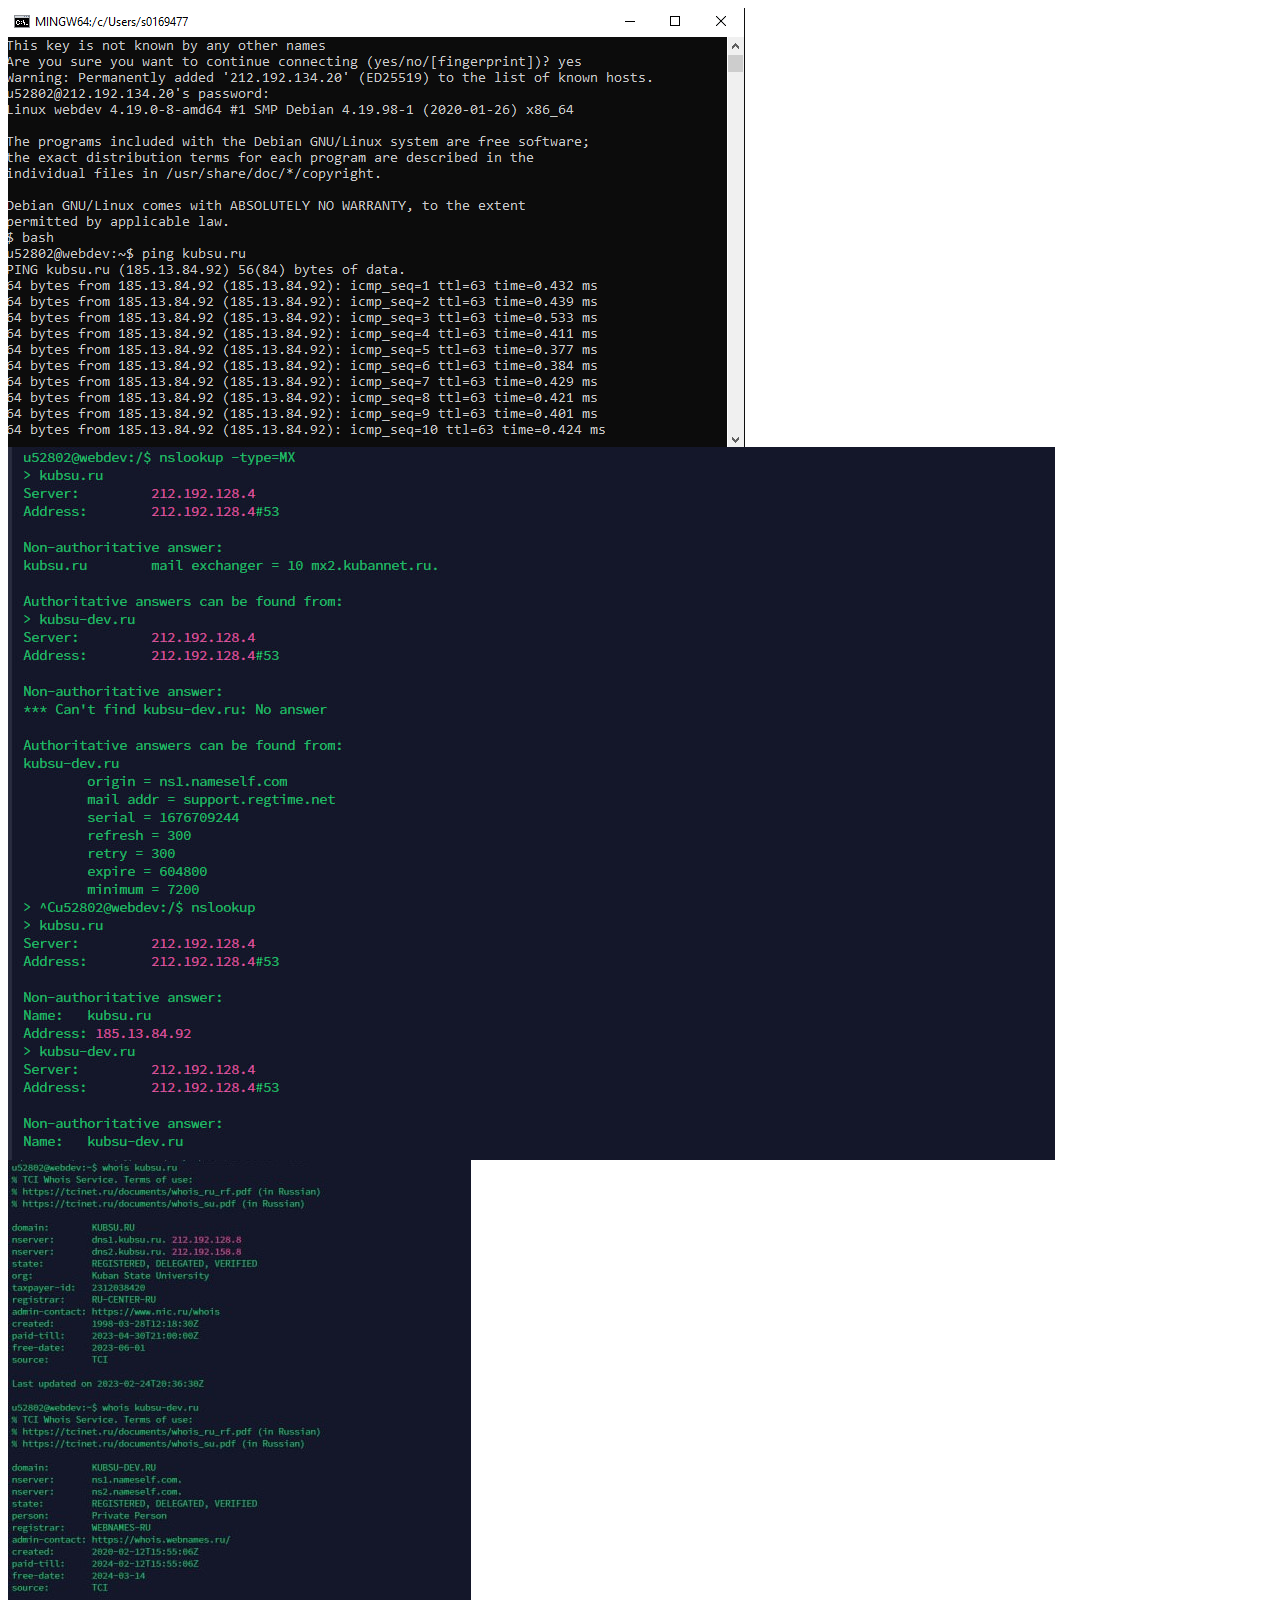
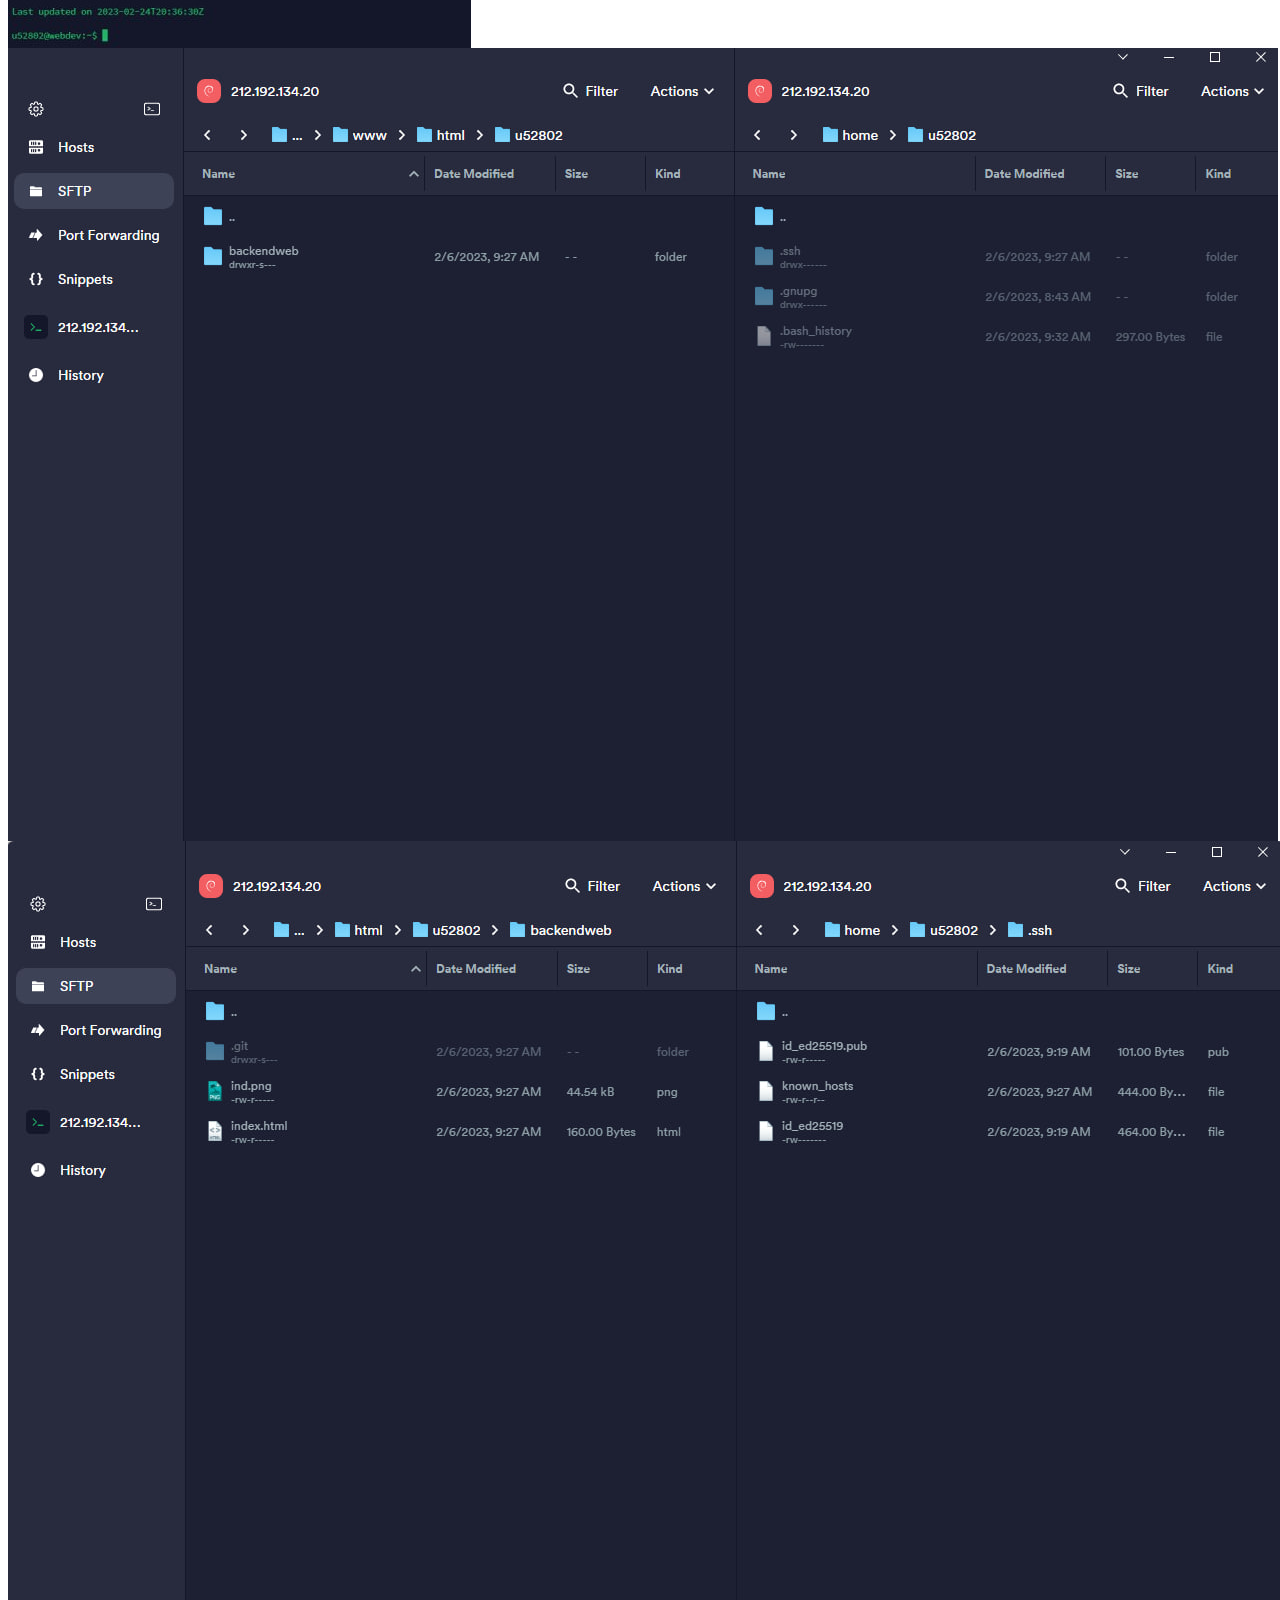
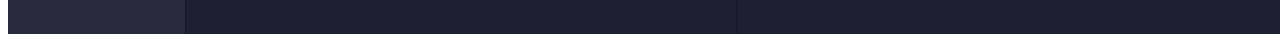
<file: backendweb/index.html>
<!DOCTYPE html>
<html lang="ru">
  <head>
    <meta charset="utf-8">
    <title>Photo</title>
  </head>
  <body>
    <div style="display: grid; width: 100%;">
      <img src="ind.png" alt="">
      <img src="nslookup11.jpg" alt="">
      <img src="whois11.jpg" alt="">
      <img src="6zad.1.jpg" alt="">
      <img src="6zad.2.jpg" alt="">
    </div>
 </body>
</html>
</file>
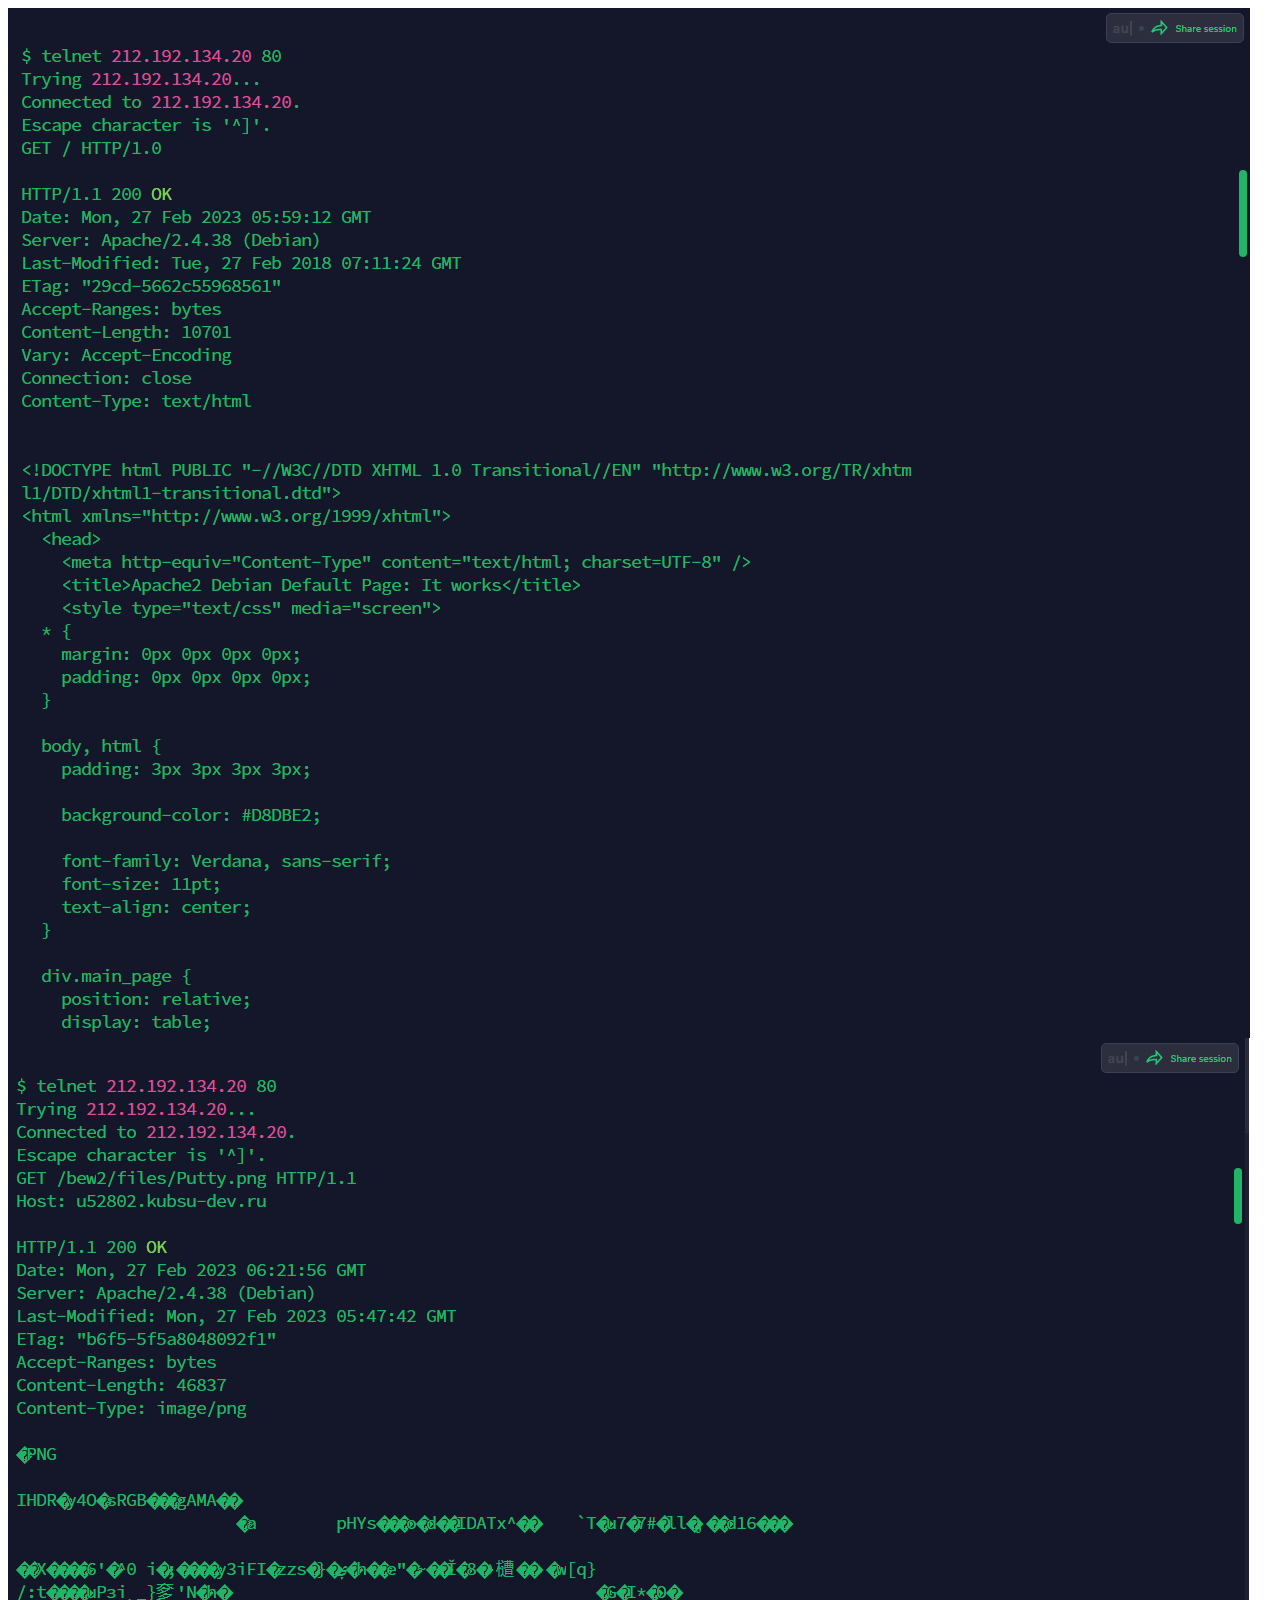
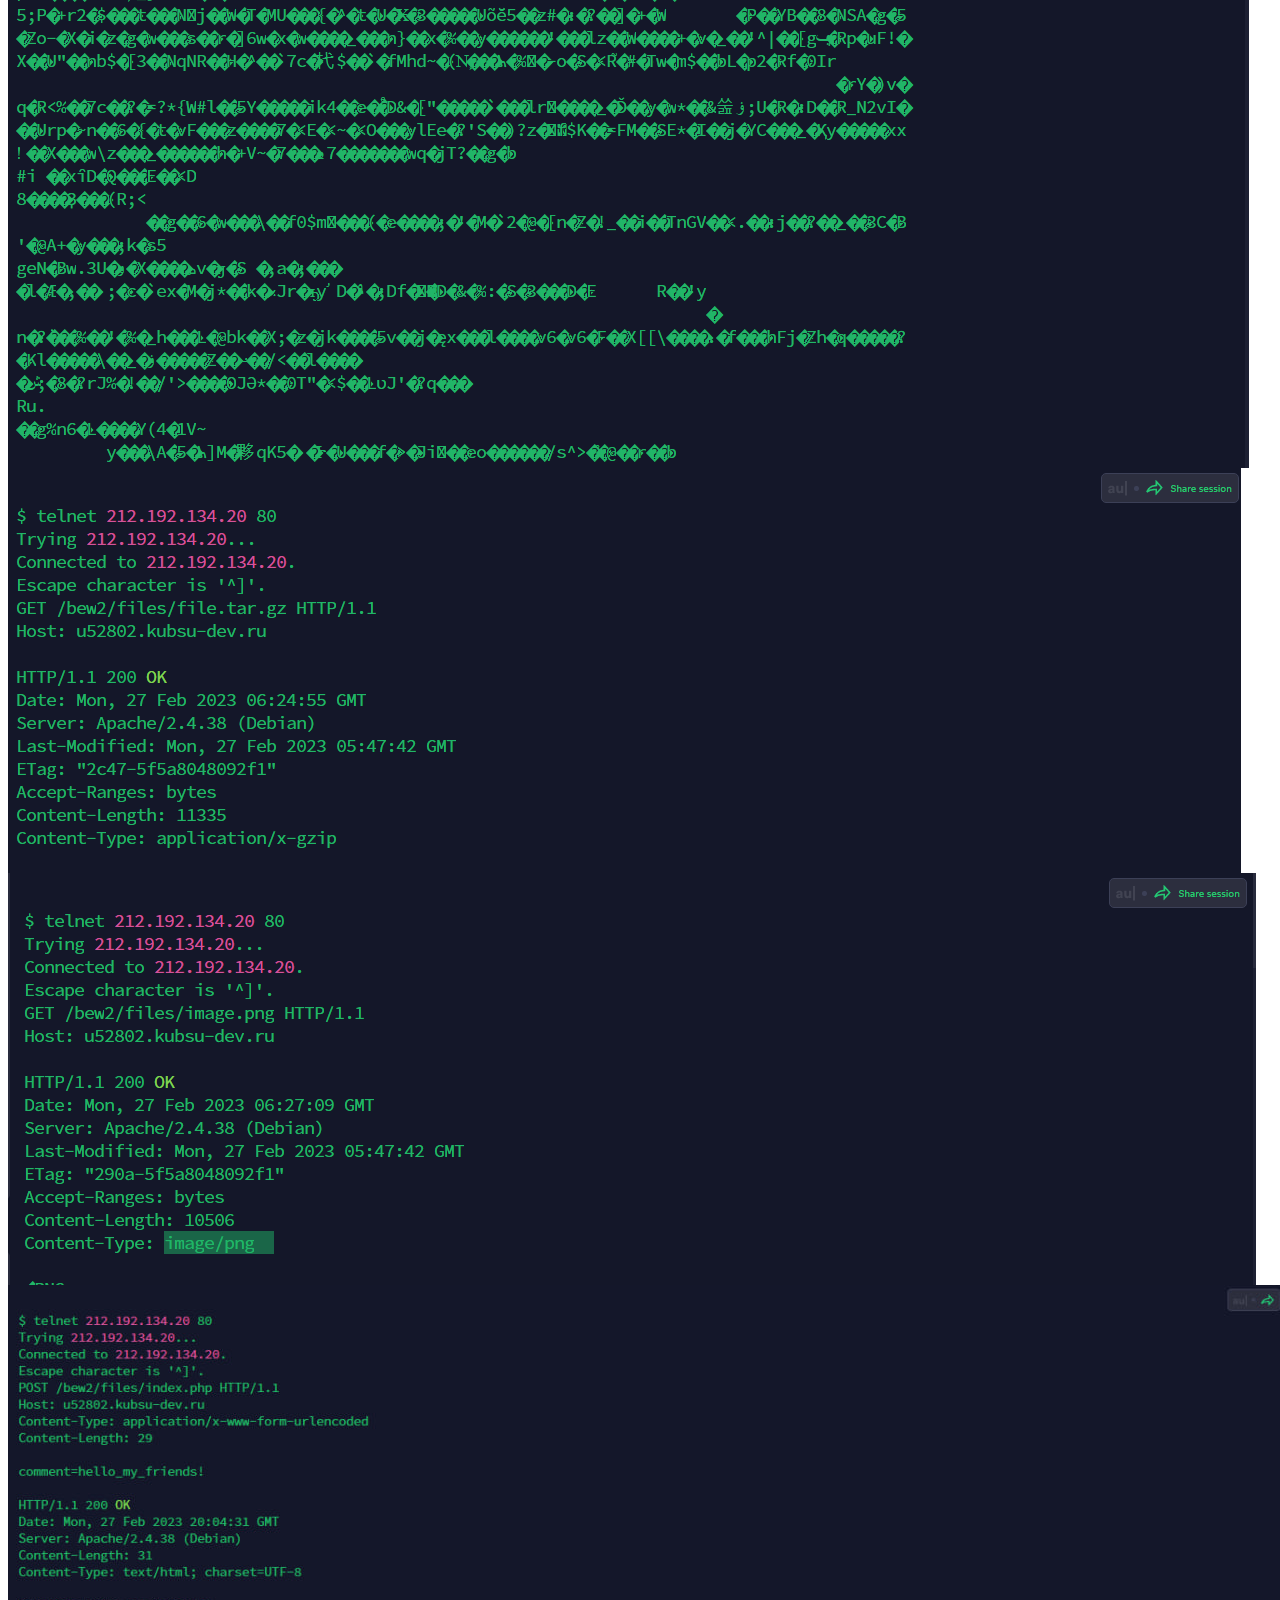
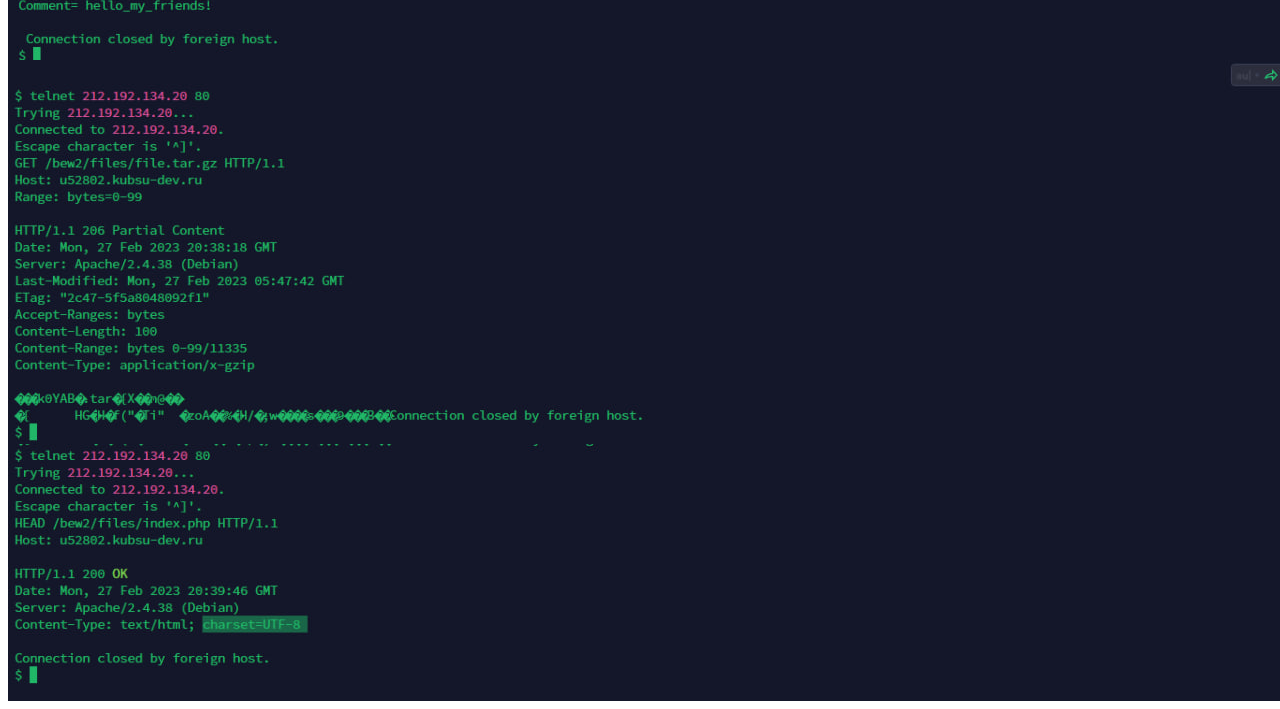
<file: bew2/index.html>
<!DOCTYPE html>
<html lang="en">
<head>
    <meta charset="UTF-8">
    <title>Title</title>
</head>
<body>
<div style="display: grid;">
  <img src="2023-02-27_09-00-02.png">
  <img src="2023-02-27_09-22-30.png">
  <img src="2023-02-27_09-25-48.png">
  <img src="2023-02-27_09-27-27.png">
  <img src="5.jpg">
  <img src="6.jpg">
  <img src="7.jpg">
  </div>
</body>
</html>
</file>
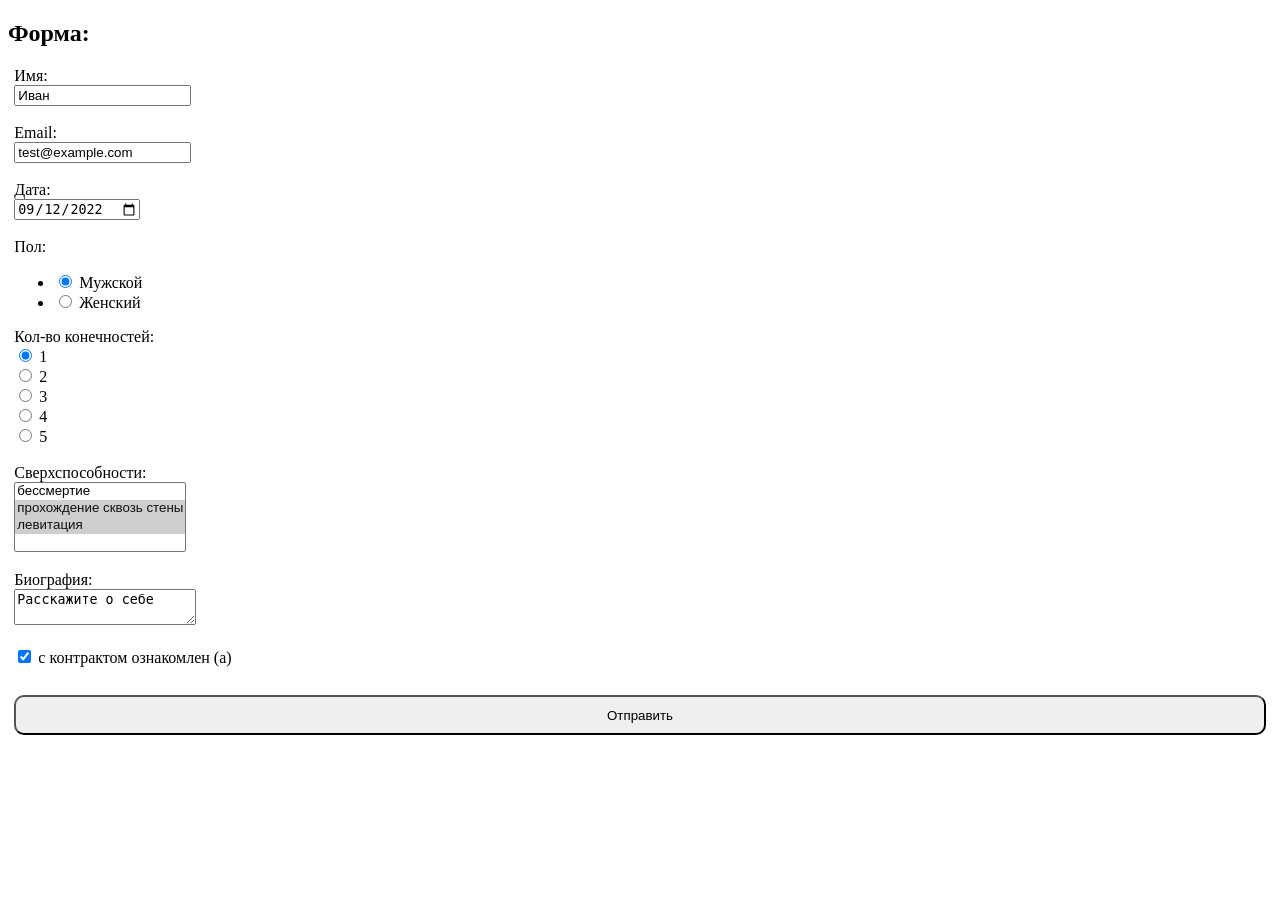
<file: bew3/index.html>
<!DOCTYPE html>
<html lang="ru">
<head>
    <meta name="viewport" content="width=device-width, initial-scale=1">
    <title>Задание 3</title>
    <link rel="stylesheet" href="style.css">
</head>
<body>
<div id="form">
    <h2 id="link3">Форма:</h2>
    <form action="https://yandex.ru/">
        <label>
            Имя:<br/>
            <input name="field-name" value="Иван"/>
        </label><br/>
        <label>
            Email:<br/>
            <input name="field-email" value="test@example.com" type="email"/>
        </label><br/>
        <label>
            Дата:<br/>
            <input name="field-date" value="2022-09-12" type="date"/>
        </label><br/>
        Пол:
        <ul>
            <li>
                <label>
                <input type="radio" checked="checked" name="radio-group-1"/>
                Мужской
            </label>
            </li>
            <li>
                <label>
                <input type="radio" name="radio-group-1"/>
                Женский
            </label>
            </li>
        </ul>
        Кол-во конечностей:<br/>
        <label>
            <input type="radio" checked="checked" name="radio-group-2"/>
            1
        </label>
        <label>
            <input type="radio" name="radio-group-2"/>
            2
        </label>
        <label>
            <input type="radio" name="radio-group-2"/>
            3
        </label>
        <label>
            <input type="radio" name="radio-group-2"/>
            4
        </label>
        <label>
            <input type="radio" name="radio-group-2"/>
            5
        </label><br/>
        <label>
            Сверхспособности:<br/>
            <select name="field-name-4[]" multiple="multiple">
                <option>бессмертие</option>
                <option selected="selected">прохождение сквозь стены</option>
                <option selected="selected">левитация</option>
            </select>
        </label><br/>
        <label>
            Биография:<br/>
            <textarea name="field-name-2">Расскажите о себе</textarea>
        </label><br/>
        <label>
            <input type="checkbox" checked="checked" name="check-1"/>
            с контрактом ознакомлен (а)
        </label><br/>
        <input type="submit" value="Отправить"/>
    </form>
</div>
</body>
</html>
</file>
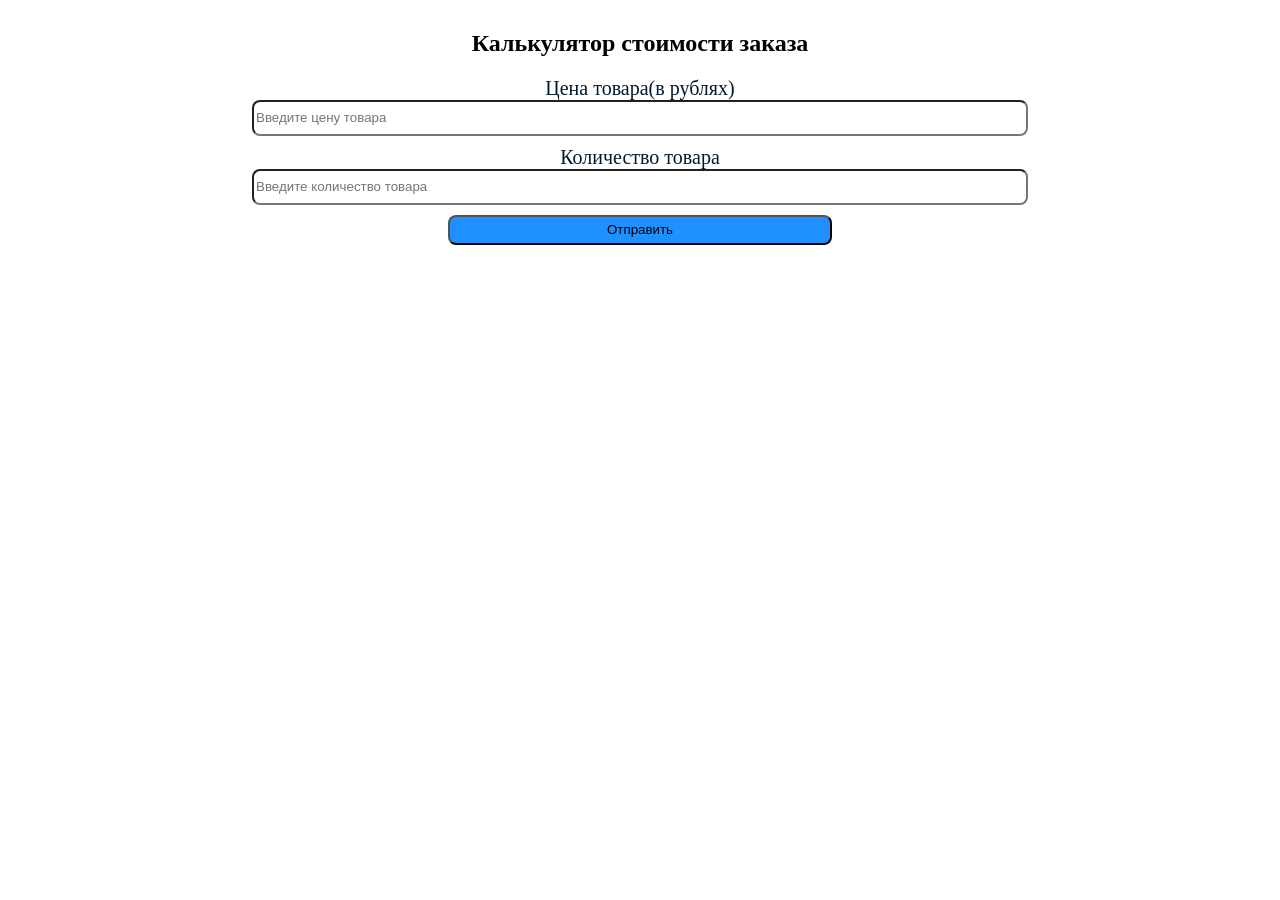
<file: zadanie5/index.html>
<!DOCTYPE html>
<html lang="ru">
<head>
    <title>Задание 5</title>
    <link rel="stylesheet" href="style.css">
    <script src="script1.js" defer></script>
</head>
    <body>
        <div class="form">
            <h2> Калькулятор стоимости заказа</h2>
            <form method="POST" id="form1">
                <div class="input1">
                    <label id="label1">Цена товара(в рублях)</label>
                    <input id="field1" type="text" name="price" placeholder="Введите цену товара">
                </div>
                <div class="input2">
                    <label id="label2">Количество товара</label>
                    <input id="field2" type="text" name="kolvo" placeholder="Введите количество товара">
                </div>
                <button type="button" onclick="valid(document.getElementById('form1'))" name="button">
                    Отправить
                </button>
            </form>
        </div>
        <div id="result"></div>
    </body>
</html>
</file>
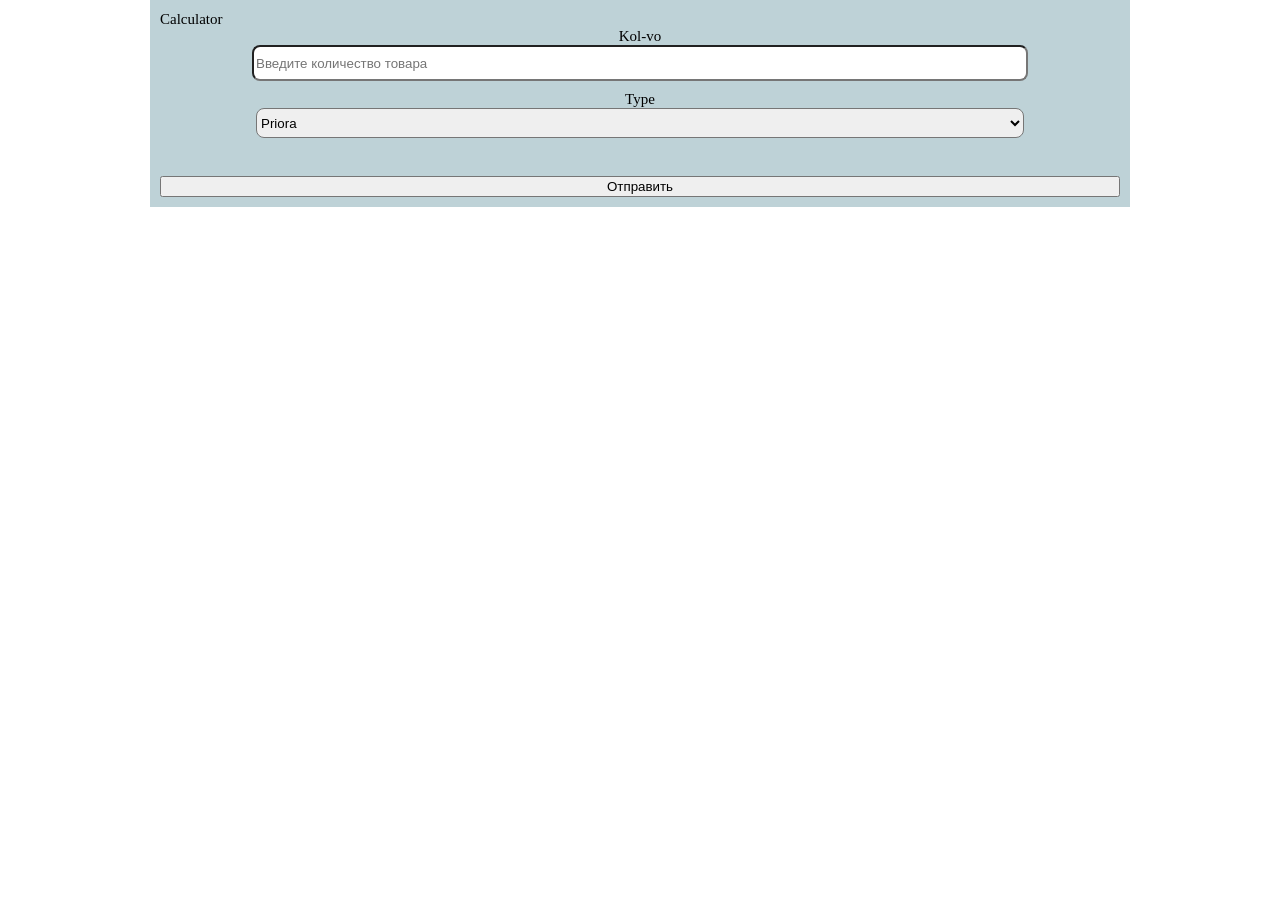
<file: zadanie6/index.html>
<!DOCTYPE html>
<html lang="ru">
<head>
    <title>Задание 6 </title>
    <link rel="stylesheet" href="style.css">
    <script src="script.js" defer=""></script>
</head>
    <body>
        <div class="form">
             <label id="lb">Calculator</label>
            <form method="POST" id="form1">
                <div class="input" id="input">
                    <label id="lb">Kol-vo</label>
                    <input id="field1" type="text" name="kolvo" placeholder="Введите количество товара">
                </div>
                <div class="list" id="list">
                    <label id="lb">Type</label>
                    <select name="fieldname3" id="field_name_3">
                        <option value="1">Priora</option>
                        <option value="2">Iphone</option>
                        <option value="3">Laptop</option>
                    </select>
                </div>
                <div class="radiobox" id="radiobox" style="display: none;">
                    <label id="lb">Объем памяти</label><br>
                        <label>
                            <input type="radio" name="radiobox" value="rd1">128гб
                        </label><br>
                        <label>
                            <input type="radio" name="radiobox" value="rd2">256гб
                        </label><br>
                        <label>
                            <input type="radio" name="radiobox" value="rd3">512гб
                        </label>
                </div>
                <div class="checkbox" id="checkbox1" style="display: block;">
                    <label id="lb">Доп свойства сборки</label><br>
                        <label>
                            <input type="checkbox" name="ch1">C SSD
                        </label>
                        <label>
                            <input type="checkbox" name="ch2">Видеокарта новейшая(rtx 4 поколения)
                        </label>
                        <label>
                            <input type="checkbox" name="ch3">Процессор популярног бренда(intel или ryzen)
                        </label>
                </div><br>
                <input id="button1" autocomplete="off" type="button" onclick="update()" name="button" value="Отправить">
            </form>
        </div>
        <div id="rez"></div>
    </body>
</html>
</file>
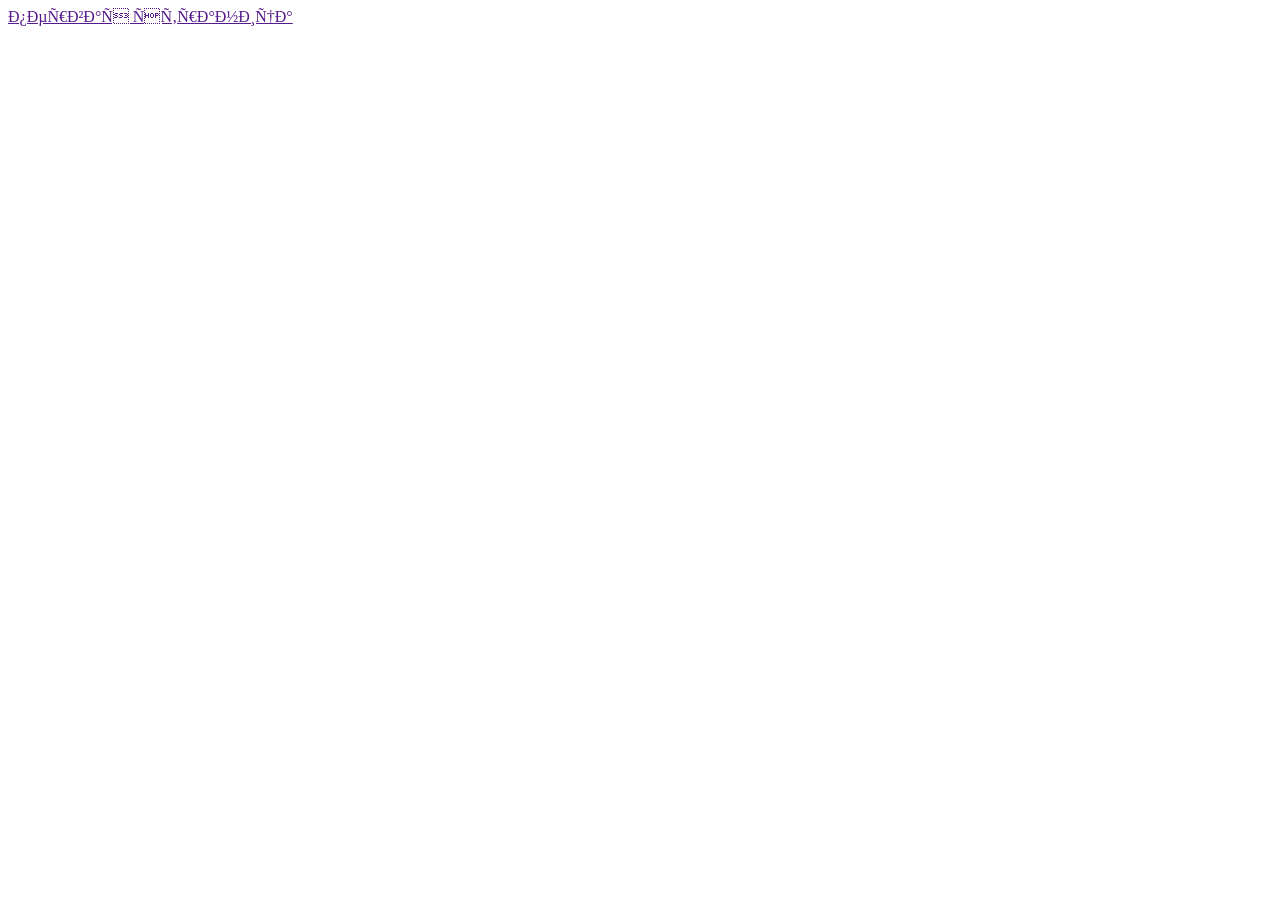
<file: zadanie8/index.html>
<!DOCTYPE html>
<html lang="ru">
<head>
    <title>Задание 8</title>
    <link rel="stylesheet" href="zad1.css">
    <script src="https://ajax.googleapis.com/ajax/libs/jquery/2.2.4/jquery.min.js"></script>
    <script src="zad1.js" defer=""></script>
</head>
<body>
    <a class="b-container" href="" onclick="followLink(event, this)">первая страница</a>
    <div class="b-popup" id="show">
        <form class="ajaxForm" action="https://formcarry.com/s/OorCPb5Md" method="POST" accept-charset="UTF-8">
            <p class="rig"><input type="button" onclick="back()" value="✖"></p>
            <label>
                <input type="name" name="Name" id="name">
                <div class="labeltext">
                    Имя:
                </div>
            </label>
            <label>
                <input type="email" name="email" id="email">
                <div class="labeltext">
                    Email:
                </div>
            </label>
            <label>
                <textarea id="textarea" name="Message"></textarea>
                <div class="labeltext">
                    Сообщение:
                </div>
            </label>
	    <div class="fl">
	    <p>Согласие с политикой обработки персональных данных</p>
            <label class="checkbox"> 
                <input class="checkbox" type="checkbox" id="checkbox">
            </label>
	    </div>
            <button type="submit" name="Butforms">Отправить</button>
        </form>
    </div>
</body>
</html>
</file>
<file: bew3/style.css>
.formss{
    width: 50%;
    background-color: #FAEBD7;
    outline: 2px solid #480607;
    border-radius: 10px;
    margin-left: auto;
    margin-right: auto;
}

form{
    display: grid;
    margin-left: auto;
    margin-right: auto;
    width: 99%;
}

select[name='super[]'], textarea[name=biography]{
    margin-bottom: 10px;
    margin-top: 10px;
    width: 99%;
    height: 80px;
    border-radius: 10px 10px 10px 10px;
}

input[name=fio], input[name=email], select[name=year], input[type=submit]{
    margin-bottom: 10px;
    margin-top: 10px;
    width: 100%;
    height: 40px;
    border-radius: 10px 10px 10px 10px;
}

label[class=pot]{
    margin-bottom: 10px;
}
</file>
<file: zadanie5/style.css>
body{
  margin: auto;
  width: 100%;
}
.form{
  margin: auto;
  max-width: 960px;
  padding: 10px;
  text-align: center;
  margin-block-end: 30px;
}
button{
  margin: auto;
  width: 40%;
  height: 30px;
  border-radius: 8px;
  background-color: dodgerblue;
}
#form1{
  display: grid;
  grid-row-gap: 10px;
}
.input1, .input2{
  display: flex;
  flex-direction: column;
}
#field1, #field2{
  width: 80%;
  margin: auto;
  height: 30px;
  border-radius: 8px;
}
#label1, #label2, #result {
  font-size: 20px;
  color: rgb(2, 26, 48);
}
#result{
  font-size: 30px;
  text-align: center;
}
</file>
<file: zadanie6/style.css>
body{
  margin: auto;
  width: 100%;
}
.form{
  margin: auto;
  max-width: 960px;
  background: rgb(190, 210, 215);
  padding: 10px;
}
#form1{
  display: grid;
  grid-row-gap: 10px;
}
.input, .list, .radiobox, .checkbox {
  display: flex;
  flex-direction: column;
}
#field1, #field_name_3 {
  width: 80%;
  margin: auto;
  height: 30px;
  border-radius: 8px;
}
#lb {
  font-size: 15px;
  text-align: center;
}
#rez{
  font-size: 20px;
  text-align: center;
}
</file>
<file: zadanie8/zad1.css>
.b-popup{
    width: 100%;
    height: 100%;
    top: 0;
    position: absolute;
    display: none;
    background-color: rgba(22,22,22,0.5);
    display: block;
}

.ajaxForm{
    max-width: 80%;
    position: relative;
    margin: 0 auto;
    text-align: center;
    display: grid;
}

input[type="button"]{
  text-align: right;
}

input[type="email"] , input[type="name"] , textarea{
  width:100%;
}

.fl{
  display: flex;
    justify-content: center;
}

.rig{
    display: flex;
    flex-direction: row-reverse;
}
</file>
